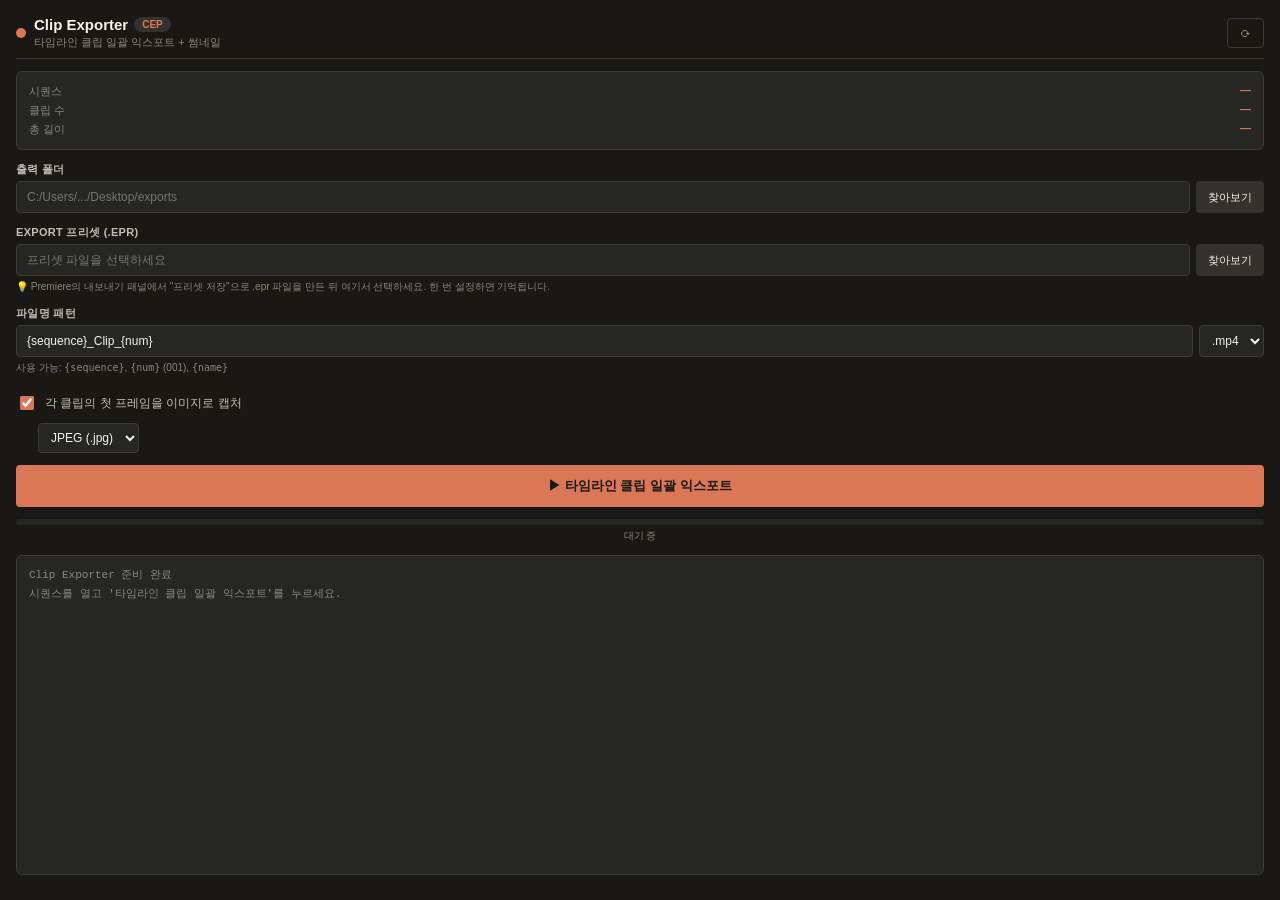
<file: clip_exporter/index.html>
<!DOCTYPE html>
<html lang="ko">
<head>
    <meta charset="UTF-8">
    <meta http-equiv="Content-Security-Policy" content="default-src * 'unsafe-inline' 'unsafe-eval'; img-src * data: blob:;">
    <title>Clip Exporter</title>
    <link rel="stylesheet" href="./css/style.css">
</head>
<body>
    <div class="app">
        <!-- 헤더 -->
        <div class="header">
            <div class="dot"></div>
            <div style="flex: 1; min-width: 0;">
                <div style="display: flex; align-items: center; gap: 6px;">
                    <span class="title">Clip Exporter</span>
                    <span class="badge">CEP</span>
                </div>
                <div class="subtitle">타임라인 클립 일괄 익스포트 + 썸네일</div>
            </div>
            <button id="refreshBtn" class="btn btn-secondary" title="시퀀스 정보 새로고침">⟳</button>
        </div>

        <!-- 시퀀스 정보 -->
        <div class="info-card" id="seqInfo">
            <div class="info-row">
                <span class="info-label">시퀀스</span>
                <span class="info-value" id="seqName">—</span>
            </div>
            <div class="info-row">
                <span class="info-label">클립 수</span>
                <span class="info-value" id="clipCount">—</span>
            </div>
            <div class="info-row">
                <span class="info-label">총 길이</span>
                <span class="info-value" id="totalDur">—</span>
            </div>
        </div>

        <!-- 출력 폴더 -->
        <div class="field">
            <div class="field-label">출력 폴더</div>
            <div class="input-row">
                <input type="text" id="outputFolder" placeholder="C:/Users/.../Desktop/exports">
                <button id="browseFolderBtn" class="btn">찾아보기</button>
            </div>
        </div>

        <!-- 프리셋 파일 -->
        <div class="field">
            <div class="field-label">Export 프리셋 (.epr)</div>
            <div class="input-row">
                <input type="text" id="presetPath" placeholder="프리셋 파일을 선택하세요">
                <button id="browsePresetBtn" class="btn">찾아보기</button>
            </div>
            <div class="field-hint">
                💡 Premiere의 내보내기 패널에서 "프리셋 저장"으로 .epr 파일을 만든 뒤 여기서 선택하세요. 한 번 설정하면 기억됩니다.
            </div>
        </div>

        <!-- 파일명 패턴 -->
        <div class="field">
            <div class="field-label">파일명 패턴</div>
            <div class="input-row">
                <input type="text" id="namePattern" value="{sequence}_Clip_{num}">
                <select id="videoExt">
                    <option value="mp4">.mp4</option>
                    <option value="mov">.mov</option>
                    <option value="mxf">.mxf</option>
                </select>
            </div>
            <div class="field-hint">
                사용 가능: <code>{sequence}</code>, <code>{num}</code> (001), <code>{name}</code>
            </div>
        </div>

        <!-- 썸네일 옵션 -->
        <div class="field">
            <div class="checkbox-row">
                <input type="checkbox" id="captureThumbnail" checked>
                <label for="captureThumbnail">각 클립의 첫 프레임을 이미지로 캡처</label>
            </div>
            <div class="input-row" id="thumbFormatRow" style="padding-left: 22px;">
                <select id="thumbnailFormat">
                    <option value="jpg">JPEG (.jpg)</option>
                    <option value="png">PNG (.png)</option>
                    <option value="tiff">TIFF (.tiff)</option>
                </select>
                <div style="flex: 1;"></div>
            </div>
        </div>

        <!-- 실행 버튼 -->
        <button id="exportBtn" class="btn btn-primary">
            ▶  타임라인 클립 일괄 익스포트
        </button>

        <!-- 진행바 -->
        <div>
            <div class="progress">
                <div class="progress-bar" id="progressBar"></div>
            </div>
            <div class="progress-text" id="progressText">대기 중</div>
        </div>

        <!-- 로그 -->
        <div class="log-wrap" id="logWrap">
            <div class="log-line dim">Clip Exporter 준비 완료</div>
            <div class="log-line dim">시퀀스를 열고 '타임라인 클립 일괄 익스포트'를 누르세요.</div>
        </div>
    </div>

    <script src="./js/CSInterface.js"></script>
    <script src="./js/main.js"></script>
</body>
</html>
</file>
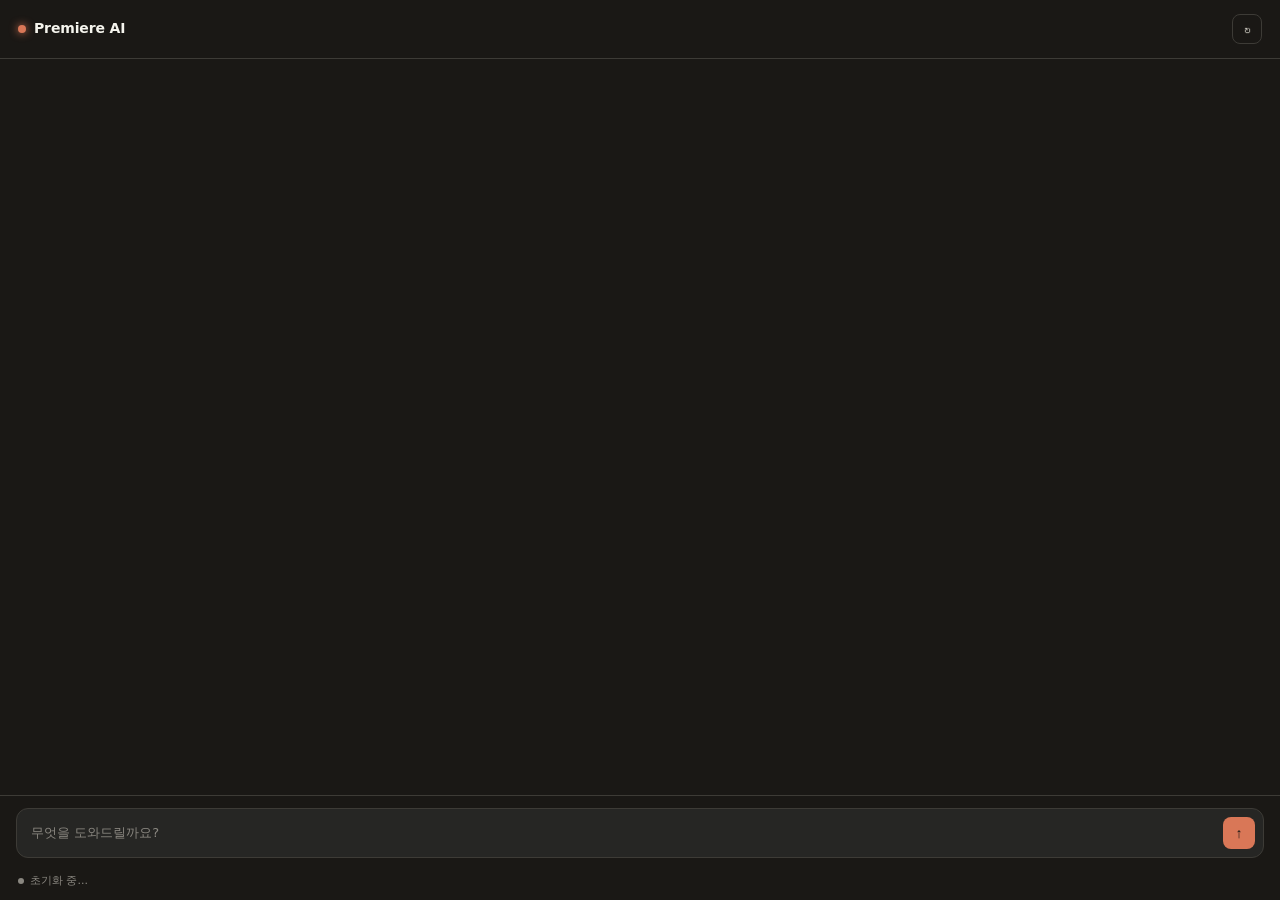
<file: premiere_ai_panel/index.html>
<!DOCTYPE html>
<html lang="ko">
<head>
    <meta charset="UTF-8">
    <title>Premiere AI Agent</title>
    <link rel="stylesheet" href="./css/style.css">
</head>
<body>
    <div class="container">
        <header class="header">
            <div class="title">
                <span class="title-dot"></span>
                Premiere AI
            </div>
            <button id="clear-btn" class="btn-icon" title="대화 초기화">↻</button>
        </header>

        <div id="chat-box" class="chat-box"></div>

        <div class="input-area">
            <div class="input-wrap">
                <textarea id="input-box" placeholder="무엇을 도와드릴까요?" rows="1"></textarea>
                <button id="send-btn" class="btn-send" title="전송">↑</button>
            </div>
        </div>

        <div id="status-bar" class="status">초기화 중...</div>
    </div>

    <script src="./js/CSInterface.js"></script>
    <script src="./js/claude-api.js"></script>
    <script src="./js/premiere-tools.js"></script>
    <script src="./js/main.js"></script>
</body>
</html>
</file>
<file: clip_exporter/css/style.css>
/* Clip Exporter — Claude 스타일 다크 테마 */
:root {
  --bg: #1a1815;
  --surface: #262624;
  --surface-2: #34322e;
  --border: #3d3b36;
  --text: #f5f4ed;
  --text-dim: #c2bfb6;
  --text-mute: #8a8780;
  --accent: #d97757;
  --accent-hover: #e88a6a;
  --success: #7fb87f;
  --error: #e07a7a;
  --info: #7fa8d9;
}

* {
  box-sizing: border-box;
  min-width: 0;
}

html, body {
  margin: 0;
  padding: 0;
  height: 100%;
  background: var(--bg);
  color: var(--text);
  font-family: -apple-system, "Segoe UI", Roboto, sans-serif;
  font-size: 13px;
  overflow: hidden;
}

.app {
  display: flex;
  flex-direction: column;
  height: 100vh;
  padding: 16px;
  gap: 12px;
  overflow-y: auto;
}

/* ── 헤더 ── */
.header {
  display: flex;
  align-items: center;
  gap: 8px;
  padding-bottom: 8px;
  border-bottom: 1px solid var(--border);
}

.header .dot {
  width: 10px;
  height: 10px;
  background: var(--accent);
  border-radius: 50%;
  flex-shrink: 0;
}

.header .title {
  font-size: 15px;
  font-weight: 600;
  color: var(--text);
}

.header .badge {
  padding: 2px 8px;
  background: var(--surface-2);
  color: var(--accent);
  font-size: 10px;
  font-weight: 600;
  border-radius: 10px;
  text-transform: uppercase;
}

.header .subtitle {
  color: var(--text-mute);
  font-size: 11px;
  margin-top: 2px;
}

/* ── 필드 ── */
.field {
  display: flex;
  flex-direction: column;
  gap: 4px;
}

.field-label {
  font-size: 11px;
  font-weight: 600;
  color: var(--text-dim);
  text-transform: uppercase;
  letter-spacing: 0.3px;
}

.field-hint {
  font-size: 10px;
  color: var(--text-mute);
  line-height: 1.4;
}

.input-row {
  display: flex;
  gap: 6px;
}

input[type="text"] {
  flex: 1;
  min-width: 0;
  background: var(--surface);
  border: 1px solid var(--border);
  color: var(--text);
  padding: 8px 10px;
  font-size: 12px;
  border-radius: 4px;
  font-family: inherit;
  outline: none;
}

input[type="text"]:focus {
  border-color: var(--accent);
  background: var(--surface-2);
}

input[type="text"].readonly {
  color: var(--text-dim);
  cursor: default;
}

/* ── 버튼 ── */
.btn {
  background: var(--surface-2);
  color: var(--text);
  border: none;
  padding: 8px 12px;
  font-size: 11px;
  font-family: inherit;
  border-radius: 4px;
  cursor: pointer;
  white-space: nowrap;
  transition: background 0.15s;
}

.btn:hover:not(:disabled) {
  background: var(--border);
}

.btn-primary {
  background: var(--accent);
  color: #1a1815;
  font-weight: 700;
  padding: 12px 16px;
  font-size: 13px;
  width: 100%;
}

.btn-primary:hover:not(:disabled) {
  background: var(--accent-hover);
}

.btn-primary:disabled {
  background: var(--surface-2);
  color: var(--text-mute);
  cursor: not-allowed;
}

.btn-secondary {
  background: transparent;
  border: 1px solid var(--border);
  color: var(--text-dim);
}

.btn-secondary:hover:not(:disabled) {
  background: var(--surface);
  color: var(--text);
}

/* ── 체크박스 ── */
.checkbox-row {
  display: flex;
  align-items: center;
  gap: 8px;
  padding: 6px 0;
  cursor: pointer;
  user-select: none;
}

.checkbox-row input[type="checkbox"] {
  width: 14px;
  height: 14px;
  accent-color: var(--accent);
  cursor: pointer;
}

.checkbox-row label {
  color: var(--text-dim);
  font-size: 12px;
  cursor: pointer;
}

/* ── Select ── */
select {
  background: var(--surface);
  color: var(--text);
  border: 1px solid var(--border);
  padding: 6px 8px;
  font-size: 12px;
  border-radius: 4px;
  font-family: inherit;
  outline: none;
  cursor: pointer;
}

select:focus {
  border-color: var(--accent);
}

/* ── 정보 카드 ── */
.info-card {
  background: var(--surface);
  border: 1px solid var(--border);
  border-radius: 6px;
  padding: 10px 12px;
  font-size: 11px;
  color: var(--text-dim);
}

.info-card .info-row {
  display: flex;
  justify-content: space-between;
  padding: 2px 0;
}

.info-card .info-label {
  color: var(--text-mute);
}

.info-card .info-value {
  color: var(--accent);
  font-weight: 600;
}

/* ── 진행바 ── */
.progress {
  width: 100%;
  height: 6px;
  background: var(--surface);
  border-radius: 3px;
  overflow: hidden;
  position: relative;
}

.progress-bar {
  height: 100%;
  background: var(--accent);
  width: 0%;
  transition: width 0.3s ease;
}

.progress-text {
  font-size: 10px;
  color: var(--text-mute);
  text-align: center;
  margin-top: 4px;
}

/* ── 로그 영역 ── */
.log-wrap {
  flex: 1;
  background: var(--surface);
  border: 1px solid var(--border);
  border-radius: 6px;
  padding: 10px 12px;
  overflow-y: auto;
  font-family: "Consolas", "Courier New", monospace;
  font-size: 11px;
  line-height: 1.5;
  min-height: 140px;
  max-height: 320px;
}

.log-line {
  white-space: pre-wrap;
  word-break: break-word;
  overflow-wrap: anywhere;
  color: var(--text-dim);
  padding: 1px 0;
}

.log-line.info { color: var(--text-dim); }
.log-line.success { color: var(--success); }
.log-line.error { color: var(--error); }
.log-line.accent { color: var(--accent); font-weight: 700; }
.log-line.dim { color: var(--text-mute); }

/* ── 스크롤바 ── */
::-webkit-scrollbar { width: 8px; height: 8px; }
::-webkit-scrollbar-track { background: var(--bg); }
::-webkit-scrollbar-thumb {
  background: var(--border);
  border-radius: 4px;
}
::-webkit-scrollbar-thumb:hover { background: var(--surface-2); }
</file>
<file: premiere_ai_panel/css/style.css>
/* ─────────────────────────────────────────────
   Premiere AI Agent — Claude-inspired theme
   ───────────────────────────────────────────── */

:root {
    --bg: #1a1815;
    --surface: #262624;
    --surface-2: #2d2b28;
    --surface-3: #34322e;
    --border: #3d3b36;
    --border-strong: #4a4842;
    --text: #f5f4ed;
    --text-dim: #c2bfb6;
    --text-mute: #8a8780;
    --accent: #d97757;
    --accent-hover: #e88a6a;
    --accent-soft: rgba(217, 119, 87, 0.12);
    --user-bg: #2f2c28;
    --tool-accent: #c8a04a;
    --result-accent: #6fa8a8;
    --success: #7fb87f;
    --error: #e07a7a;
    --warn: #e2c46a;
    --radius: 12px;
    --radius-sm: 8px;
    --shadow: 0 2px 8px rgba(0, 0, 0, 0.2);
}

* {
    box-sizing: border-box;
    margin: 0;
    padding: 0;
    min-width: 0;
}

html, body {
    height: 100%;
    font-family: -apple-system, BlinkMacSystemFont, "Segoe UI", "Pretendard",
                 "Malgun Gothic", "Apple SD Gothic Neo", system-ui, sans-serif;
    font-size: 13px;
    line-height: 1.65;
    color: var(--text);
    background: var(--bg);
    overflow: hidden;
    -webkit-font-smoothing: antialiased;
    word-break: break-word;
    overflow-wrap: anywhere;
}

/* ─── Layout ─────────────────────────────── */

.container {
    display: flex;
    flex-direction: column;
    height: 100vh;
    padding: 0;
}

.header {
    display: flex;
    justify-content: space-between;
    align-items: center;
    padding: 14px 18px;
    border-bottom: 1px solid var(--border);
    background: var(--bg);
    flex-shrink: 0;
}

.title {
    font-weight: 600;
    font-size: 14px;
    color: var(--text);
    letter-spacing: -0.01em;
    display: flex;
    align-items: center;
    gap: 8px;
}

.title-dot {
    width: 8px;
    height: 8px;
    border-radius: 50%;
    background: var(--accent);
    box-shadow: 0 0 8px var(--accent);
}

.btn-icon {
    background: transparent;
    border: 1px solid var(--border);
    color: var(--text-dim);
    width: 30px;
    height: 30px;
    display: flex;
    align-items: center;
    justify-content: center;
    border-radius: var(--radius-sm);
    cursor: pointer;
    font-size: 14px;
    transition: all 0.15s ease;
}
.btn-icon:hover {
    background: var(--surface-2);
    border-color: var(--border-strong);
    color: var(--text);
}

/* ─── Chat ──────────────────────────────── */

.chat-box {
    flex: 1 1 auto;
    overflow-y: auto;
    overflow-x: hidden;
    padding: 18px 16px 8px 16px;
    display: flex;
    flex-direction: column;
    gap: 14px;
    min-height: 0;
}

.chat-box::-webkit-scrollbar {
    width: 10px;
}
.chat-box::-webkit-scrollbar-track {
    background: transparent;
}
.chat-box::-webkit-scrollbar-thumb {
    background: var(--border);
    border-radius: 5px;
    border: 2px solid var(--bg);
}
.chat-box::-webkit-scrollbar-thumb:hover {
    background: var(--border-strong);
}

/* ─── Messages ──────────────────────────── */

.msg {
    display: flex;
    flex-direction: column;
    max-width: 100%;
    width: 100%;
    animation: fadeIn 0.2s ease;
}

@keyframes fadeIn {
    from { opacity: 0; transform: translateY(4px); }
    to { opacity: 1; transform: translateY(0); }
}

.msg-label {
    font-size: 11px;
    font-weight: 600;
    color: var(--text-mute);
    margin-bottom: 6px;
    letter-spacing: 0.02em;
    display: flex;
    align-items: center;
    gap: 6px;
}

.msg-body {
    white-space: pre-wrap;
    word-break: break-word;
    overflow-wrap: anywhere;
    font-size: 13px;
    line-height: 1.65;
    color: var(--text);
}

/* User bubble — right-aligned, soft warm fill */
.msg-user {
    align-items: flex-end;
}
.msg-user .msg-label {
    color: var(--accent);
}
.msg-user .msg-body {
    background: var(--user-bg);
    border: 1px solid var(--border);
    padding: 10px 14px;
    border-radius: var(--radius);
    border-top-right-radius: 4px;
    max-width: 88%;
    color: var(--text);
}

/* Assistant — clean, no bubble (Claude.ai style) */
.msg-assistant .msg-label::before {
    content: '';
    display: inline-block;
    width: 14px;
    height: 14px;
    background: var(--accent);
    border-radius: 50%;
    box-shadow: 0 0 0 2px rgba(217, 119, 87, 0.2);
}
.msg-assistant .msg-label {
    color: var(--accent);
}
.msg-assistant .msg-body {
    padding: 2px 0;
    color: var(--text);
}

/* System — subtle info card */
.msg-system .msg-body {
    background: var(--surface);
    border: 1px solid var(--border);
    border-left: 3px solid var(--success);
    padding: 12px 14px;
    border-radius: var(--radius-sm);
    font-size: 12.5px;
    color: var(--text-dim);
}
.msg-system .msg-label {
    color: var(--success);
}

/* Tool call — amber accent */
.msg-tool {
    margin-left: 8px;
}
.msg-tool .msg-label {
    color: var(--tool-accent);
    font-family: "JetBrains Mono", "Consolas", "Courier New", monospace;
    font-size: 11px;
}
.msg-tool .msg-body.tool-input {
    background: var(--surface);
    border: 1px solid var(--border);
    border-left: 3px solid var(--tool-accent);
    padding: 8px 12px;
    border-radius: var(--radius-sm);
    font-family: "JetBrains Mono", "Consolas", "Courier New", monospace;
    font-size: 11px;
    color: var(--text-dim);
    overflow-x: auto;
}

/* Tool result — teal accent */
.msg-tool-result {
    margin-left: 24px;
}
.msg-tool-result .msg-label {
    color: var(--result-accent);
    font-size: 11px;
}
.msg-tool-result .msg-body {
    background: var(--surface);
    border: 1px solid var(--border);
    border-left: 3px solid var(--result-accent);
    padding: 8px 12px;
    border-radius: var(--radius-sm);
    font-family: "JetBrains Mono", "Consolas", "Courier New", monospace;
    font-size: 11px;
    color: var(--text-dim);
    max-height: 320px;
    overflow-y: auto;
    overflow-x: auto;
    white-space: pre-wrap;
    word-break: break-all;
}
.msg-tool-result .msg-body::-webkit-scrollbar {
    width: 8px;
    height: 8px;
}
.msg-tool-result .msg-body::-webkit-scrollbar-thumb {
    background: var(--border-strong);
    border-radius: 4px;
}

/* Error message */
.msg-error .msg-body {
    background: rgba(224, 122, 122, 0.08);
    border: 1px solid rgba(224, 122, 122, 0.3);
    border-left: 3px solid var(--error);
    padding: 10px 14px;
    border-radius: var(--radius-sm);
    color: #f0b8b8;
}
.msg-error .msg-label {
    color: var(--error);
}

/* Loading dots */
.loading-dots {
    display: inline-flex;
    gap: 4px;
    padding: 4px 0;
}
.loading-dots span {
    width: 6px;
    height: 6px;
    background: var(--accent);
    border-radius: 50%;
    animation: bounce 1.4s infinite ease-in-out;
}
.loading-dots span:nth-child(2) { animation-delay: 0.16s; }
.loading-dots span:nth-child(3) { animation-delay: 0.32s; }
@keyframes bounce {
    0%, 80%, 100% { transform: scale(0.6); opacity: 0.5; }
    40%           { transform: scale(1);   opacity: 1; }
}

/* ─── Input ─────────────────────────────── */

.input-area {
    flex-shrink: 0;
    padding: 12px 16px 8px 16px;
    background: var(--bg);
    border-top: 1px solid var(--border);
}

.input-wrap {
    display: flex;
    align-items: flex-end;
    gap: 8px;
    background: var(--surface);
    border: 1px solid var(--border);
    border-radius: var(--radius);
    padding: 8px 8px 8px 14px;
    transition: border-color 0.15s ease;
}
.input-wrap:focus-within {
    border-color: var(--accent);
    box-shadow: 0 0 0 3px var(--accent-soft);
}

#input-box {
    flex: 1;
    background: transparent;
    color: var(--text);
    border: none;
    padding: 6px 0;
    font-family: inherit;
    font-size: 13px;
    line-height: 1.5;
    resize: none;
    outline: none;
    max-height: 140px;
    min-height: 22px;
}
#input-box::placeholder {
    color: var(--text-mute);
}

.btn-send {
    background: var(--accent);
    color: #1a1815;
    border: none;
    width: 32px;
    height: 32px;
    border-radius: 8px;
    cursor: pointer;
    font-size: 14px;
    font-weight: 700;
    flex-shrink: 0;
    display: flex;
    align-items: center;
    justify-content: center;
    transition: all 0.15s ease;
}
.btn-send:hover:not(:disabled) {
    background: var(--accent-hover);
    transform: translateY(-1px);
}
.btn-send:disabled {
    background: var(--surface-3);
    color: var(--text-mute);
    cursor: not-allowed;
}

/* ─── Status bar ────────────────────────── */

.status {
    flex-shrink: 0;
    font-size: 11px;
    padding: 6px 18px 10px 18px;
    color: var(--text-mute);
    background: var(--bg);
    display: flex;
    align-items: center;
    gap: 6px;
}
.status::before {
    content: '';
    width: 6px;
    height: 6px;
    border-radius: 50%;
    background: var(--text-mute);
}
.status.ok { color: var(--success); }
.status.ok::before { background: var(--success); }
.status.error { color: var(--error); }
.status.error::before { background: var(--error); }
.status.busy { color: var(--warn); }
.status.busy::before {
    background: var(--warn);
    animation: pulse 1.2s infinite ease-in-out;
}
@keyframes pulse {
    0%, 100% { opacity: 0.4; }
    50%      { opacity: 1; }
}
</file>
